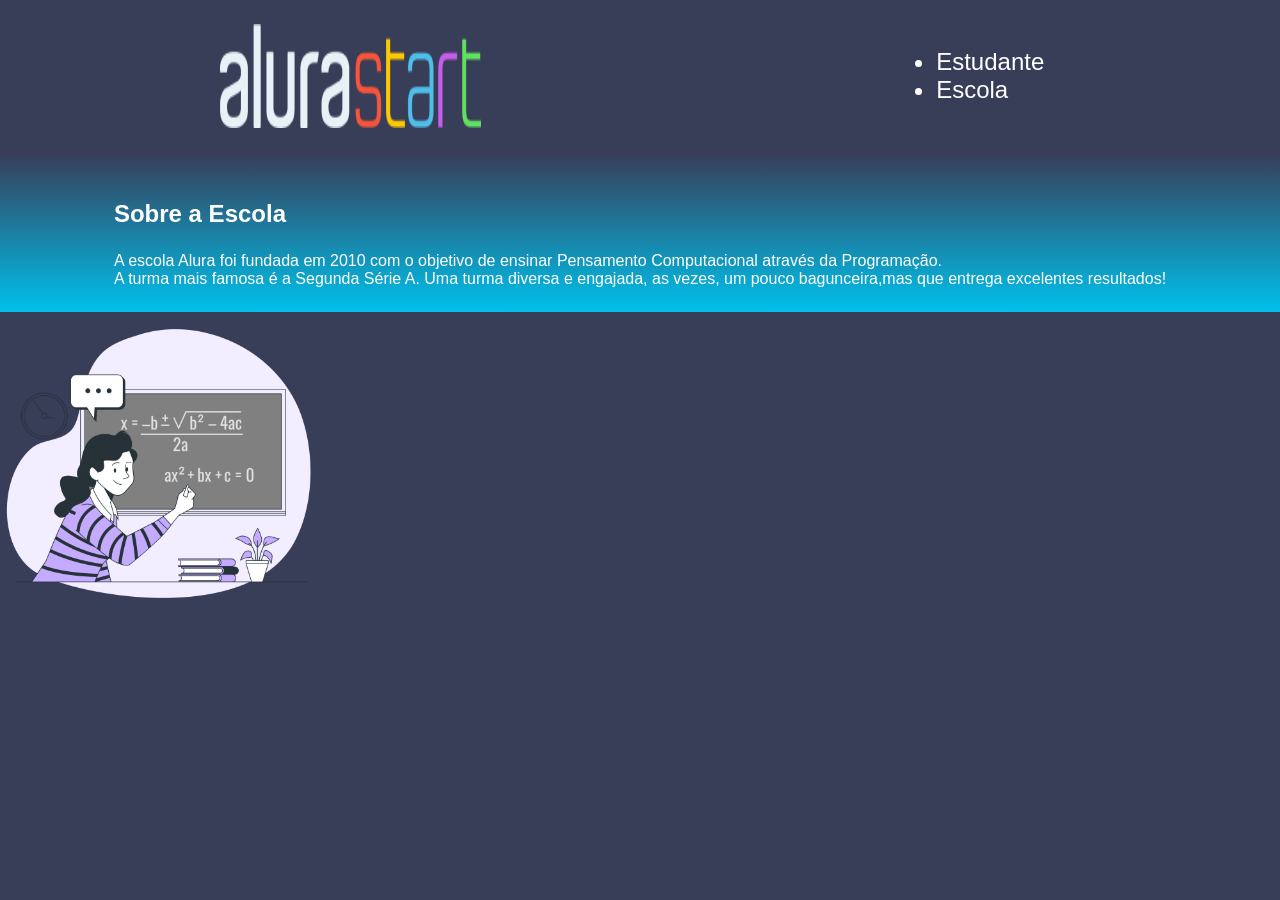
<file: index.html>
<!DOCTYPE html>
<html lang="en">
<head>
    <meta charset="UTF-8">
    <meta http-equiv="X-UA-Compatible" content="IE=edge">
    <meta name="viewport" content="width=device-width, initial-scale=1.0">
    <title>Document</title>
     <link rel="stylesheet" href="style.css">
     <link rel=”preconnect” href=”https://fonts.googleapis.com”>
<link rel=”preconnect” href=”https://fonts.gstatic.com” crossorigin>
<link href=”https://fonts.googleapis.com/
css2?family=Inter:wght@700&family=Poppins:wght@400;700&display=swap”
rel=”stylesheet”>    
</head>
<body>
<header class="cabecalho"> 
    <img class=”cabecalho-imagem” src="./img/alurastart logo 1.png" alt=”logo da alura
    start”>
<ul class="cabecalho-lista-item">
    <li><class=”cabecalho-lista-item”>Estudante</li>
    <li><class=”cabecalho-lista-item”>Escola</li>
</ul>
</header> 
<section class="escola">
    <div class=”escola-conteudo”>
    <h2 class="escola-titulo">Sobre a Escola</h2>
    <p class="escola-texto-um">A escola Alura foi fundada em 2010 com o objetivo de
ensinar
      Pensamento Computacional através da Programação. </p>
    <p class="escola-texto-dois">A turma mais famosa é a Segunda Série A. Uma turma
diversa
       e engajada, as vezes, um pouco bagunceira,mas
que entrega excelentes resultados!</p>
</section>
<img class="escola-imagem" src="./img/Formula-bro.png" alt =”professora no quadro”>
</body>
</html>
</file>
<file: style.css>
* {
   margin: 0;
   padding: 0;
   }
body {
   background-color: #383d58;    
color: white;
}
.cabecalho-imagem{
   
   width: 20%;

}
.cabecalho {
   background-color: #383D58;
   color: white;
   display:flex;
   justify-content: space-around;
   padding: 24px 0;
   font-size: 24px;
}
.cabecalho-lista-item{
   display: inline-block;
   margin: 0 16px;
   padding: 24px 0;
   }
   .escola-imagem{
      width:25%;
      }
   .escola {
         background-image: linear-gradient(#383D58,#00c0eb);
         color: white;
         display:flex;
         justify-content: center;
         align-items: center;
         padding: 24px 0;
      }
   .escola-conteudo{
         width: 35%;
         }
         .escola-titulo {
            padding: 24px 0;
            }
body{
  font-family:’Poppins’,sans-serif;
}
</file>
